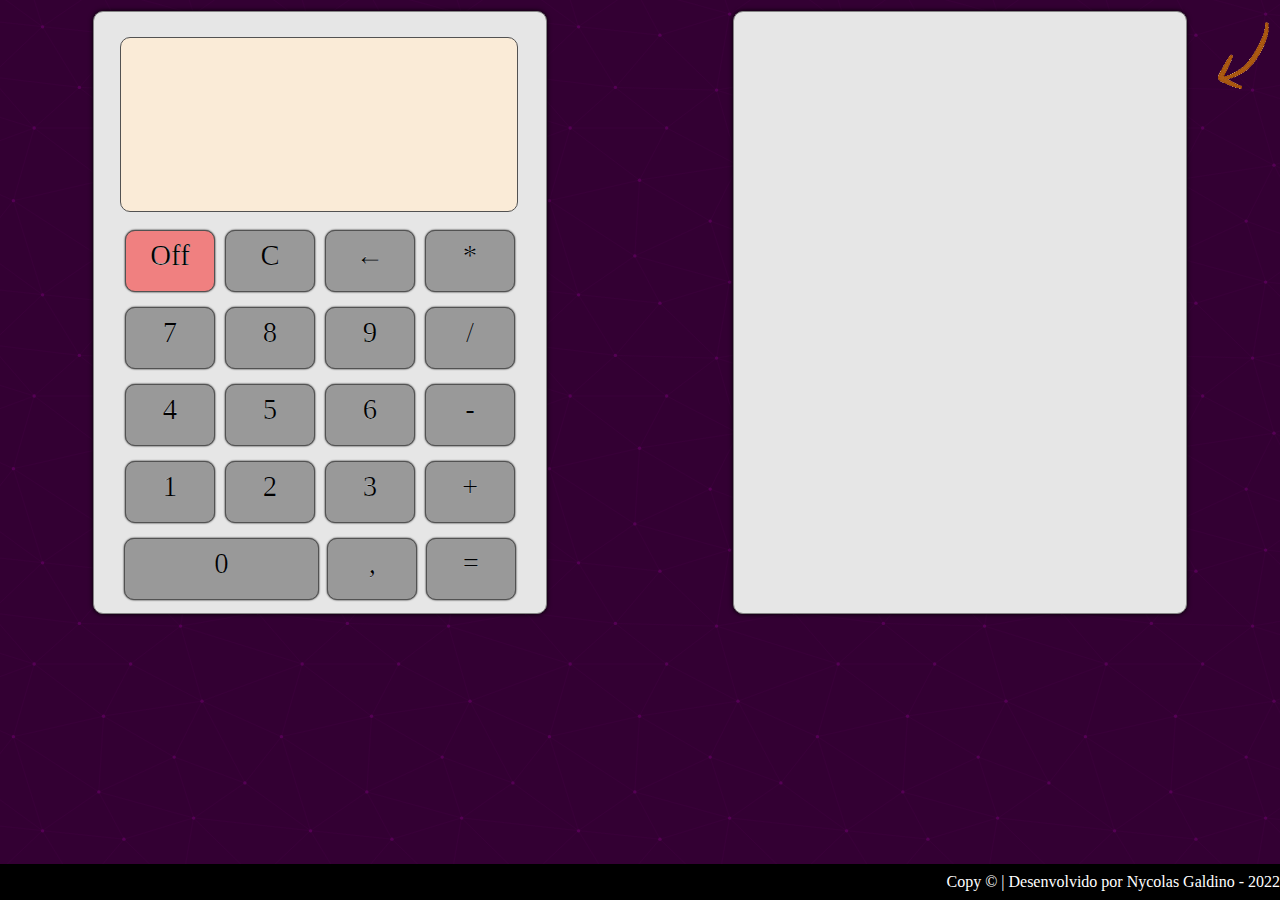
<file: index.html>
<!DOCTYPE html>
<html lang="pt-br">

<head>
    <meta charset="UTF-8">
    <meta http-equiv="X-UA-Compatible" content="IE=edge">
    <meta name="viewport" content="width=device-width, initial-scale=1.0">
    <title>Calculadora (Beta)</title>
    <link rel="shortcut icon" href="icons/favicon.ico" type="image/x-icon">
    <link rel="stylesheet" href="css/styles.css">
</head>

<body>
    <section class="menu">
        <div id="menu-fechado">
            <img src="Images/Seta2.png" alt="Abrir configurações" onclick="abrirMenu()" style="position: absolute;right: 0;">
        </div>

        <div id="menu-aberto" style="display: none;">
            <ul>
                <li>Cor do fundo: <input type="color" name="Cor do fundo" id="cor-do-fundo"></li>
                <li>Cor da calculadora: <input type="color" name="Cor da calculadora/historico"
                        id="cor-calculadora-historico"></li>
                <li>Cor dos botões: <input type="color" name="Cor dos botões" id="cor-dos-botoes"></li>
            </ul>

            <button id="salvar" onclick="salvarTema()">Salvar</button>

            <img src="Images/Seta1.png" alt="Fechar configurações" style="width: 7vw;rotate: 180deg;"
                onclick="fecharMenu()" id="seta-fechar-menu">
        </div>

    </section>
    <section class="calculadora">
        <section class="operacoes">
            <input id="resultado" maxlength="15">
            <div id="numPad">
                <div class="btn" onclick="OnOff()" id="btnOnOff" style="background-color:rgb(240, 128, 128)">Off</div>
                <div class="btn" onclick="clean()" id="btnClear">C</div>
                <div class="btn" onclick="backspace()" id="btnMult">←</div>
                <div class="btn" onclick="getBtn('*')" id="btnMult">*</div>
                <div class="btn" onclick="getBtn('7')" id="btn7">7</div>
                <div class="btn" onclick="getBtn('8')" id="btn8">8</div>
                <div class="btn" onclick="getBtn('9')" id="btn9">9</div>
                <div class="btn" onclick="getBtn('/')" id="btnDiv">/</div>
                <div class="btn" onclick="getBtn('4')" id="btn4">4</div>
                <div class="btn" onclick="getBtn('5')" id="btn5">5</div>
                <div class="btn" onclick="getBtn('6')" id="btn6">6</div>
                <div class="btn" onclick="getBtn('-')" id="btnSub">-</div>
                <div class="btn" onclick="getBtn('1')" id="btn1">1</div>
                <div class="btn" onclick="getBtn('2')" id="btn2">2</div>
                <div class="btn" onclick="getBtn('3')" id="btn3">3</div>
                <div class="btn" onclick="getBtn('+')" id="btnSum">+</div>
                <div class="btn" onclick="getBtn('0')" id="btn0">0</div>
                <div class="btn" onclick="getBtn('.')" id="btnFloat">, </div>
                <div class="btn" onclick="result()" id="btnEnter"> = </div>
            </div>
        </section>

        <section class="historico">
            <ul id="listaHistorico">

            </ul>
        </section>
    </section>
</body>
<footer>
    Copy &copy; | Desenvolvido por <a href="https://www.github.com/Nycolas-Galdino" rel="_blank">Nycolas Galdino</a> -
    2022
</footer>

<script src="js/main.js"></script>
</body>

</html>
</file>
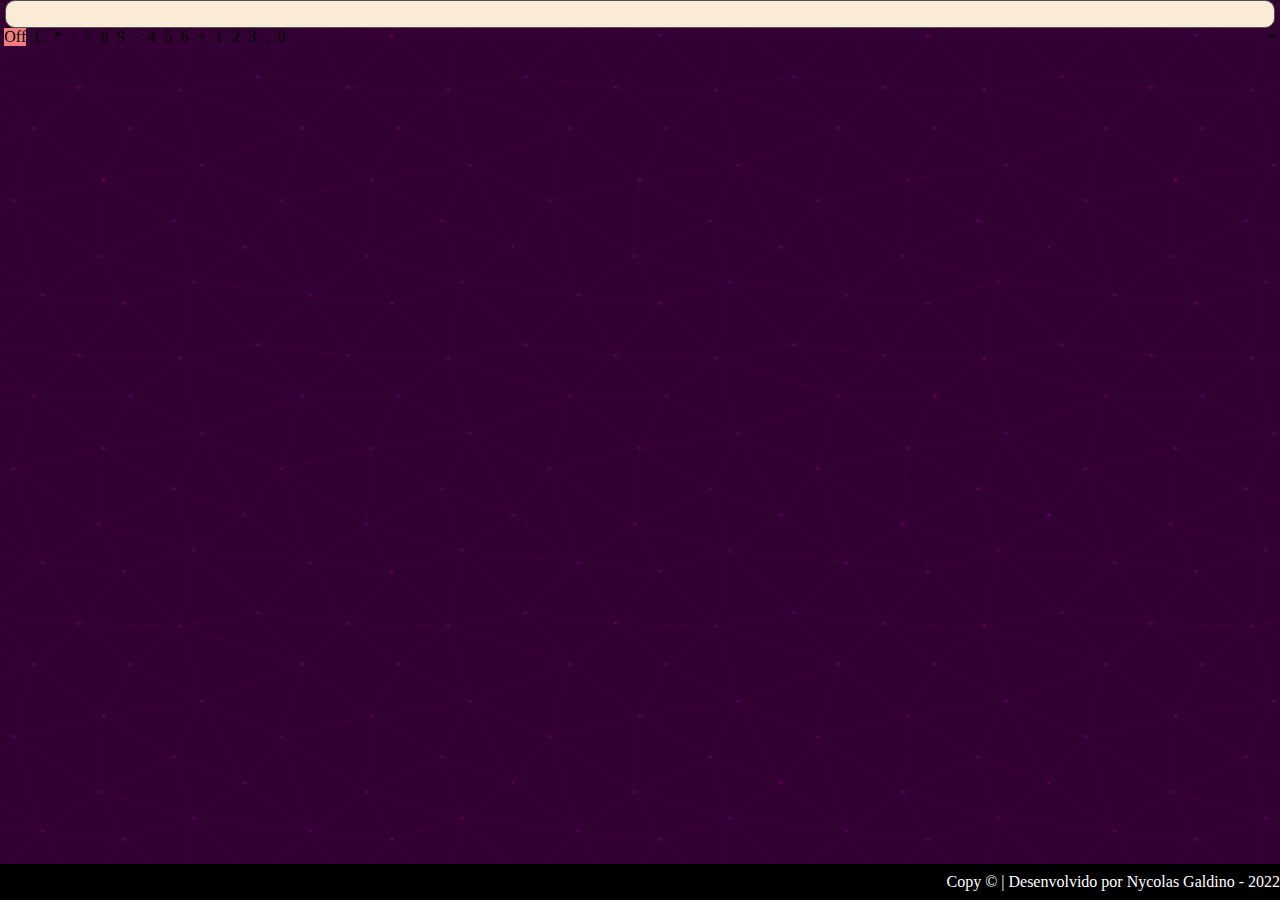
<file: pages/index.html>
<!DOCTYPE html>
<html lang="pt-br">
<head>
    <meta charset="UTF-8">
    <meta http-equiv="X-UA-Compatible" content="IE=edge">
    <meta name="viewport" content="width=device-width, initial-scale=1.0">
    <title>Calculadora</title>
    <link rel="stylesheet" href="/css/styles.css">
</head>
<body>
    <section class="calculadora">
        <div id="resultado"></div>
        <div class="btn" onclick="OnOff()" id="btnOnOff" style="background-color:rgb(240, 128, 128)">Off</div>
        <div class="btn" onclick="clean()" id="btnClear">C</div>
        <div class="btn" onclick="getBtn('*')" id="btnMult">*</div>
        <div class="btn" onclick="getBtn('/')" id="btnDiv">/</div>
        <div class="btn" onclick="getBtn('7')" id="btn7">7</div>
        <div class="btn" onclick="getBtn('8')" id="btn8">8</div>
        <div class="btn" onclick="getBtn('9')" id="btn9">9</div>
        <div class="btn" onclick="getBtn('-')" id="btnSub">-</div>
        <div class="btn" onclick="getBtn('4')" id="btn4">4</div>
        <div class="btn" onclick="getBtn('5')" id="btn5">5</div>
        <div class="btn" onclick="getBtn('6')" id="btn6">6</div>
        <div class="btn" onclick="getBtn('+')" id="btnSum">+</div>
        <div class="btn" onclick="getBtn('1')" id="btn1">1</div>
        <div class="btn" onclick="getBtn('2')" id="btn2">2</div>
        <div class="btn" onclick="getBtn('3')" id="btn3">3</div>
        <div class="btn" onclick="getBtn('.')" id="btnFloat">,</div>
        <div class="btn" onclick="getBtn('0')" id="btn0">0</div>
        <div class="btn" onclick="result()" id="btnEnter">=</div>
    </section>

    <footer>
        Copy &copy; | Desenvolvido por <a href="https://www.github.com/Nycolas-Galdino" rel="_blank">Nycolas Galdino</a> - 2022  
    </footer>
    
    <script src="/js/main.js"></script>
</body>
</html>
</file>
<file: css/styles.css>
* {
    border: 0;
    margin: 0;
    padding: 0;
}

body {
    background-color: var(--fundo);
    background-image: url("data:image/svg+xml,%3Csvg xmlns='http://www.w3.org/2000/svg' width='268' height='268' viewBox='0 0 800 800'%3E%3Cg fill='none' stroke='%23404' stroke-width='1'%3E%3Cpath d='M769 229L1037 260.9M927 880L731 737 520 660 309 538 40 599 295 764 126.5 879.5 40 599-197 493 102 382-31 229 126.5 79.5-69-63'/%3E%3Cpath d='M-31 229L237 261 390 382 603 493 308.5 537.5 101.5 381.5M370 905L295 764'/%3E%3Cpath d='M520 660L578 842 731 737 840 599 603 493 520 660 295 764 309 538 390 382 539 269 769 229 577.5 41.5 370 105 295 -36 126.5 79.5 237 261 102 382 40 599 -69 737 127 880'/%3E%3Cpath d='M520-140L578.5 42.5 731-63M603 493L539 269 237 261 370 105M902 382L539 269M390 382L102 382'/%3E%3Cpath d='M-222 42L126.5 79.5 370 105 539 269 577.5 41.5 927 80 769 229 902 382 603 493 731 737M295-36L577.5 41.5M578 842L295 764M40-201L127 80M102 382L-261 269'/%3E%3C/g%3E%3Cg fill='%23505'%3E%3Ccircle cx='769' cy='229' r='5'/%3E%3Ccircle cx='539' cy='269' r='5'/%3E%3Ccircle cx='603' cy='493' r='5'/%3E%3Ccircle cx='731' cy='737' r='5'/%3E%3Ccircle cx='520' cy='660' r='5'/%3E%3Ccircle cx='309' cy='538' r='5'/%3E%3Ccircle cx='295' cy='764' r='5'/%3E%3Ccircle cx='40' cy='599' r='5'/%3E%3Ccircle cx='102' cy='382' r='5'/%3E%3Ccircle cx='127' cy='80' r='5'/%3E%3Ccircle cx='370' cy='105' r='5'/%3E%3Ccircle cx='578' cy='42' r='5'/%3E%3Ccircle cx='237' cy='261' r='5'/%3E%3Ccircle cx='390' cy='382' r='5'/%3E%3C/g%3E%3C/svg%3E");
}

/* Configurações do menu */
.menu {
    position: fixed;
    color: white;
    padding: 2vh;
    width: 4vw;
    right: 0;
}

#menu-aberto {
    position: fixed;
    color: white;
    padding: 2vh;
    right: -1px;
    background-color: var(--fundo-menu);
    border: 2px solid var(--borda-menu);
    border-radius: 5px 0 0 5px;
    box-shadow: 0 0 7px #111111;
}

.menu ul {
    display: flex;
    flex-direction: column;
    list-style: none;
    vertical-align: center;
    align-items: flex-end;
    padding: 0 0 3% 0;
}

.menu ul li {
    vertical-align: middle;
    text-align: center;
    padding: 5% 0;
}

.menu #salvar {
    padding: 2% 4%;
    font-weight: 600;
    width: 100%;
    border: 1px solid var(--borda-dos-botoes);
    font-size: 1.2rem;
    min-width: 14px;
}

#menu-fechado img,
#seta-fechar-menu {
    min-height: 10px;
    min-width: 40px;
    width: 5vw;
    rotate: 180deg;
}

/* Aparecer/Desaparecer o menu */
@keyframes menu-animation {
    0% {
        right: -80%
    };
    100% {
        right: 0
    }
}

/*Configurações da calculadora*/

.calculadora {
    display: flex;
    flex-wrap: wrap;
    justify-content: space-around;
}

.operacoes,
.historico {
    margin: 1.2vh 2vw;
    width: 40%;
    height: 80vh;
    min-width: 290px;
    max-width: 400px;
    min-height: 500px;
    max-height: 550px;
    background-color: var(--fundo-calculadora-historico);
    padding: 2%;
    border: 1px solid #838383;
    border-radius: 10px;
    box-shadow: 0 0 5px black;
}

#resultado {
    width: 95%;
    margin: auto;
    max-width: 100%;
    height: 30%;
    border: 1px solid rgb(82, 82, 82);
    border-radius: 10px;
    background-color: antiquewhite;
    text-align: right;
    font-size: 3rem;
    padding: 1% 2%;
    word-wrap: break-word;
    text-overflow: clip;
    color: rgb(20, 20, 20)
}

#numPad {
    width: 100%;
    height: 70%;
    margin-top: 2vh;

    display: flex;
    flex-wrap: wrap;


}

#numPad .btn {
    width: 18%;
    min-height: 25px;
    max-height: 4vh;

    padding: 2% 2% 4% 2%;
    background-color: var(--fundo-dos-botoes);
    color: var(--cor-dos-números-botoes);
    -webkit-text-stroke: 0.2px #f0f8ff;

    margin: 0 auto;
    border: 1px solid rgb(82, 82, 82);
    border-radius: 10px;
    box-shadow: 0 0 2px black;
    text-align: center;
    font-size: 1.8rem;

}

#numPad .btn:hover {
    background-color: rgb(175, 175, 175);
    cursor: pointer;
}

#btn0 {
    flex: 0.85 1 8%;
}

/*Configurações do Histórico*/

.historico {
    flex-wrap: wrap;
    text-overflow: clip;
}

.historico ul {
    display: flex;
    flex-direction: column;
    width: 100%;
    height: 95%;
    overflow-y: auto;
    justify-items: end;
}

.historico ul li {
    display: flex;
    font-size: 2rem;
    border: 1px solid var(--borda-dos-botoes);
    padding: 2%;
    justify-content: flex-end;
    flex-wrap: wrap;
    max-width: 100%;
    color: #f0f8ff;
    background-color: #000000;
}

.historico ul li:nth-last-child(1) {
    background-color: rgb(148, 148, 148);
}

/*Rodapé*/

footer {
    position: fixed;
    bottom: 0;
    text-align: right;
    width: 100%;
    background-color: black;
    color: #ffffff;
    padding: 1vh 0;
}

footer a {
    text-decoration: none;
    color: white;
}


footer a:hover {
    text-decoration: underline;
    color: #535fff
}


:root {
    /* Fundo da página */
    --fundo: #330033;

    /*Menu */
    --fundo-menu: #000000;
    --borda-menu: #3a3a3a;

    /* Cor de fundo da calculadora e do histórico */
    --fundo-calculadora-historico: #e6e6e6;

    /* Configurações dos botões */
    --fundo-dos-botoes: #999999;
    --borda-dos-botoes: #999999;
    --cor-dos-números-botoes: #000000;

}
</file>
